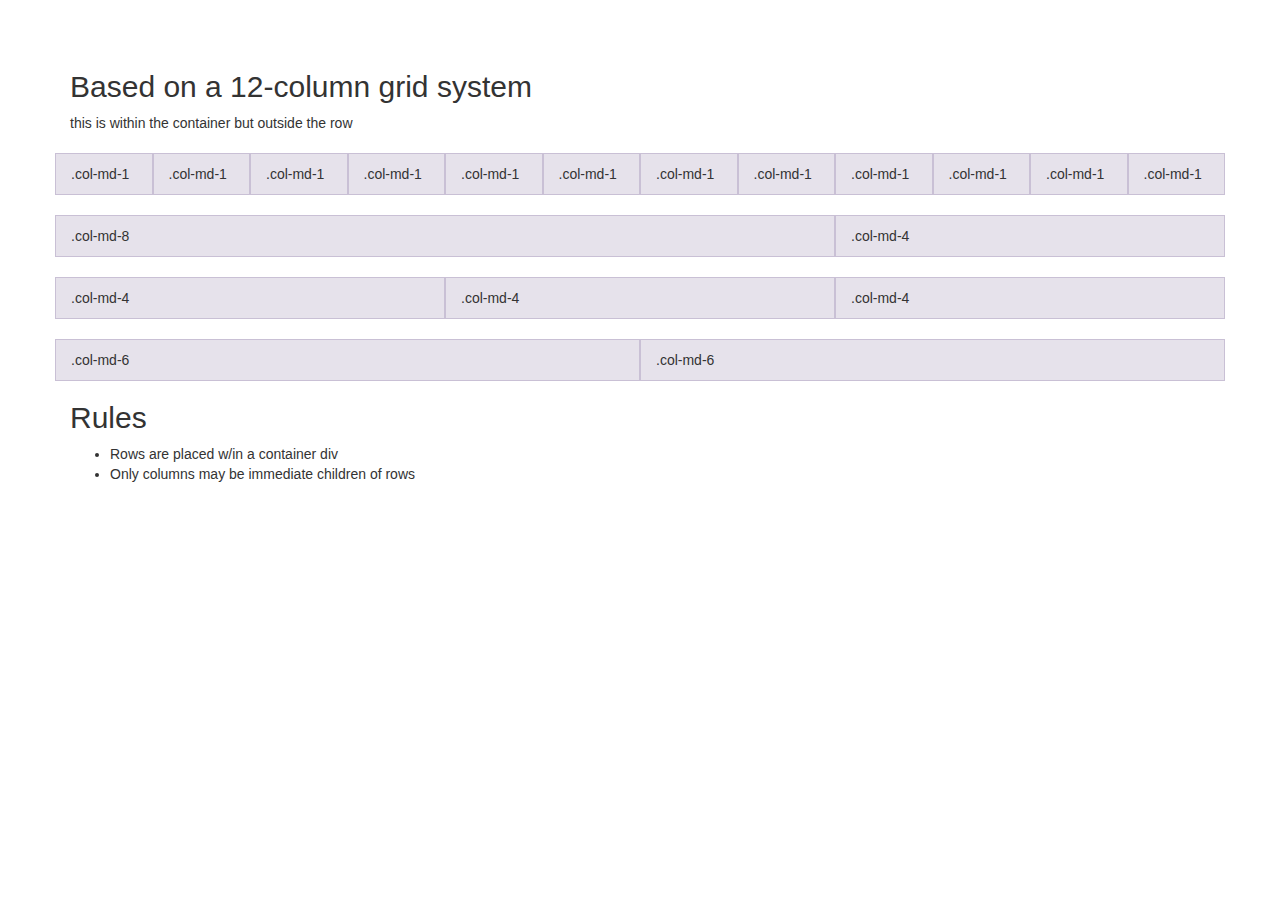
<file: grid.html>
<!DOCTYPE html>
<html lang="en">
  <head>
    <meta charset="utf-8">
    <meta http-equiv="X-UA-Compatible" content="IE=edge">
    <meta name="viewport" content="width=device-width, initial-scale=1">
    <meta name="description" content="">
    <meta name="author" content="">
    <link rel="shortcut icon" href="../../assets/ico/favicon.ico">

    <title>Jumbotron Template for Bootstrap</title>

    <!-- This is our Google Arvo font -->
    <link href='http://fonts.googleapis.com/css?family=Arvo' rel='stylesheet' type='text/css'>

    <!-- Bootstrap core CSS -->
    <link href="css/bootstrap.min.css" rel="stylesheet">

    <!-- Custom styles for this template -->
    <link href="css/custom.css" rel="stylesheet">

    <style>

    .row {
      margin-top: 20px; 
    }

    .row [class^=col-] {
      padding-top: 10px;
      padding-bottom: 10px;
      background-color: #eee;
      background-color: rgba(86,61,124,.15);
      border: 1px solid #ddd;
      border: 1px solid rgba(86,61,124,.2);
    }

    </style> 

  </head>

  <body>

    <div class="container">
      <h2>Based on a 12-column grid system</h2>
      <p>this is within the container but outside the row</p>
      <div class="row">
        <div class="col-md-1">.col-md-1</div>
        <div class="col-md-1">.col-md-1</div>
        <div class="col-md-1">.col-md-1</div>
        <div class="col-md-1">.col-md-1</div>
        <div class="col-md-1">.col-md-1</div>
        <div class="col-md-1">.col-md-1</div>
        <div class="col-md-1">.col-md-1</div>
        <div class="col-md-1">.col-md-1</div>
        <div class="col-md-1">.col-md-1</div>
        <div class="col-md-1">.col-md-1</div>
        <div class="col-md-1">.col-md-1</div>
        <div class="col-md-1">.col-md-1</div>
      </div>
      <div class="row">
        <div class="col-md-8">.col-md-8</div>
        <div class="col-md-4">.col-md-4</div>
      </div>
      <div class="row">
        <div class="col-md-4">.col-md-4</div>
        <div class="col-md-4">.col-md-4</div>
        <div class="col-md-4">.col-md-4</div>
      </div>
      <div class="row">
        <div class="col-md-6">.col-md-6</div>
        <div class="col-md-6">.col-md-6</div>
      </div>
      <h2>Rules</h2>
      <ul>
        <li>Rows are placed w/in a container div</li>
        <li>Only columns may be immediate children of rows</li>
      </ul> 
    </div>

  </body>
</html>
</file>
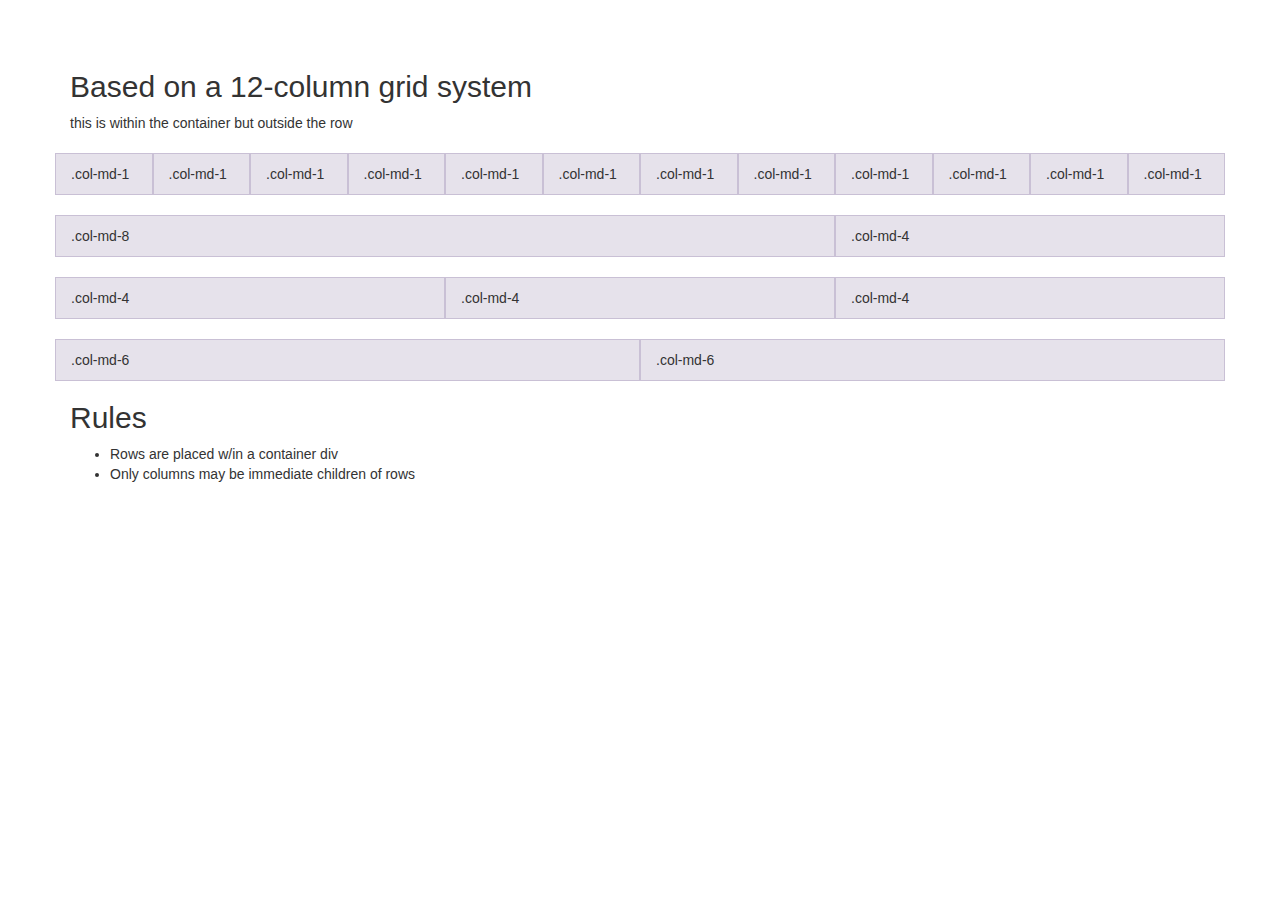
<file: first-site/grid.html>
<!DOCTYPE html>
<html lang="en">
  <head>
    <meta charset="utf-8">
    <meta http-equiv="X-UA-Compatible" content="IE=edge">
    <meta name="viewport" content="width=device-width, initial-scale=1">
    <meta name="description" content="">
    <meta name="author" content="">
    <link rel="shortcut icon" href="../../assets/ico/favicon.ico">

    <title>Jumbotron Template for Bootstrap</title>

    <!-- This is our Google Arvo font -->
    <link href='http://fonts.googleapis.com/css?family=Arvo' rel='stylesheet' type='text/css'>

    <!-- Bootstrap core CSS -->
    <link href="css/bootstrap.min.css" rel="stylesheet">

    <!-- Custom styles for this template -->
    <link href="css/custom.css" rel="stylesheet">

    <style>

    .row {
      margin-top: 20px; 
    }

    .row [class^=col-] {
      padding-top: 10px;
      padding-bottom: 10px;
      background-color: #eee;
      background-color: rgba(86,61,124,.15);
      border: 1px solid #ddd;
      border: 1px solid rgba(86,61,124,.2);
    }

    </style> 

    <!-- Just for debugging purposes. Don't actually copy this line! -->
    <!--[if lt IE 9]><script src="../../assets/js/ie8-responsive-file-warning.js"></script><![endif]-->

    <!-- HTML5 shim and Respond.js IE8 support of HTML5 elements and media queries -->
    <!--[if lt IE 9]>
      <script src="https://oss.maxcdn.com/libs/html5shiv/3.7.0/html5shiv.js"></script>
      <script src="https://oss.maxcdn.com/libs/respond.js/1.4.2/respond.min.js"></script>
    <![endif]-->
  </head>

  <body>

    <div class="container">
      <h2>Based on a 12-column grid system</h2>
      <p>this is within the container but outside the row</p>
      <div class="row">
        <div class="col-md-1">.col-md-1</div>
        <div class="col-md-1">.col-md-1</div>
        <div class="col-md-1">.col-md-1</div>
        <div class="col-md-1">.col-md-1</div>
        <div class="col-md-1">.col-md-1</div>
        <div class="col-md-1">.col-md-1</div>
        <div class="col-md-1">.col-md-1</div>
        <div class="col-md-1">.col-md-1</div>
        <div class="col-md-1">.col-md-1</div>
        <div class="col-md-1">.col-md-1</div>
        <div class="col-md-1">.col-md-1</div>
        <div class="col-md-1">.col-md-1</div>
      </div>
      <div class="row">
        <div class="col-md-8">.col-md-8</div>
        <div class="col-md-4">.col-md-4</div>
      </div>
      <div class="row">
        <div class="col-md-4">.col-md-4</div>
        <div class="col-md-4">.col-md-4</div>
        <div class="col-md-4">.col-md-4</div>
      </div>
      <div class="row">
        <div class="col-md-6">.col-md-6</div>
        <div class="col-md-6">.col-md-6</div>
      </div>
      <h2>Rules</h2>
      <ul>
        <li>Rows are placed w/in a container div</li>
        <li>Only columns may be immediate children of rows</li>
      </ul> 
    </div>

  </body>
</html>
</file>
<file: css/custom.css>
/* Move down content because we have a fixed navbar that is 50px tall */
body {
  padding-top: 50px;
}

ul.nav, .jumbotron h1 {
	font-family: 'Arvo', serif;
}

ul.nav {
	font-size: 13px;
}

footer {
	background-color: #f74c3c;
	padding-top: 150px;
	padding-bottom: 30px;
	position: relative;
}


#get-involved {
	background-color: #f5f5f5;
}

#back-to-top {
	position: absolute;
	bottom: 20px;
	right: 20px;
}

#back-to-top a {
	color: #333;
}

.jumbotron {
	text-align: center;
	background-image: url('../images/hero_image.jpg');
	color: white;
}

.jumbotron h1 {
	margin-top: 0px;
	margin-bottom: 50px;
}

.jumbotron p {
	margin-bottom: 30px;
	font-weight: 100;
	padding: 0 50px;
}

.modal-content iframe {
	margin-top: 20px;
	margin-bottom: 15px;
}

.modal-dialog {
  position: absolute;
  left: 50%;
  top: 50%;
  margin-left: -300px;
  margin-top: -176px;
 }

.modal-content button.close {
	position: absolute;
	top: 4px;
	right: 0px;
	background-color: white;
	font-size: 28px;
	width: 30px;
	opacity: 1;
	border-radius: 24px;
	-webkit-border-radius: 24px;
	-moz-border-radius: 24px;
}

.btn-lg {
	font-size: 36px;
}

.homepage {
	text-align: center;
	padding-bottom: 30px;
	padding-top: 30px;
}

.homepage h2, .homepage h3 {
	color: #e74c3c;
	text-transform: uppercase;
	font-family: 'Arvo', serif;
}

.homepage h2 {
	font-size: 30px;
}

.homepage h3 {
	font-size: 26px;
}

.homepage p {
	font-weight: 300;
	font-size: 21px;
}

.homepage a {
	color: #e74c3c;
}

.homepage a:hover {
	color: #e74c3c;
	text-decoration: none;
	opacity: .8;
}

.homepage hr {
	border-top: 1px solid #e74c3c;
	width: 160px;
	margin-top: 15px;
}

/* Responsive Styling */

@media (max-width: 1199px) {

	.jumbotron h1 {
		font-size: 56px;
		margin-bottom: 30px;
	}
}

@media (max-width: 991px) { 

	.jumbotron h1 {
		font-size: 44px;
	}

	.jumbotron p {
		padding: 0 10px;
	}

	#get-involved .col-md-4 {
		padding-top: 20px;
		padding-bottom: 20px;
	}

}

@media (max-width: 767px) { 

	.jumbotron h1 {
		font-size: 24px;
	}

	.jumbotron p {
		font-size: 16px;
		padding: 0;
	}

	.btn-lg {
		font-size: 18px;
	}

	.homepage p {
		font-size: 18px;
	}

	footer img {
		width: 80%;
	}

}
</file>
<file: first-site/css/custom.css>
/* Move down content because we have a fixed navbar that is 50px tall */
body {
  padding-top: 50px;
}

ul.nav, .jumbotron h1 {
	font-family: 'Arvo', serif;
}

ul.nav {
	font-size: 13px;
}

footer {
	background-color: #e74c3c;
	padding-top: 150px;
	padding-bottom: 30px;
}


#get-involved {
	background-color: #f5f5f5;
}

.jumbotron {
	text-align: center;
	background-image: url('../images/hero_image.jpg');
	color: white;
}

.jumbotron h1 {
	margin-top: 0px;
	margin-bottom: 50px;
}

.jumbotron p {
	margin-bottom: 30px;
	font-weight: 100;
	padding: 0 50px;
}

.btn-lg {
	font-size: 36px;
}

.homepage {
	text-align: center;
	padding-bottom: 30px;
	padding-top: 30px;
}

.homepage h2, .homepage h3 {
	color: #e74c3c;
	text-transform: uppercase;
	font-family: 'Arvo', serif;
}

.homepage h2 {
	font-size: 30px;
}

.homepage h3 {
	font-size: 26px;
}

.homepage p {
	font-weight: 300;
	font-size: 21px;
}

.homepage a {
	color: #e74c3c;
}

.homepage a:hover {
	color: #e74c3c;
	text-decoration: none;
	opacity: .8;
}

.homepage hr {
	border-top: 1px solid #e74c3c;
	width: 160px;
	margin-top: 15px;
}

/* Responsive Styling */

@media (max-width: 1199px) {

	.jumbotron h1 {
		font-size: 56px;
		margin-bottom: 30px;
	}
}

@media (max-width: 991px) { 

	.jumbotron h1 {
		font-size: 44px;
	}

	.jumbotron p {
		padding: 0 10px;
	}

	#get-involved .col-md-4 {
		padding-top: 20px;
		padding-bottom: 20px;
	}

}

@media (max-width: 767px) { 

	.jumbotron h1 {
		font-size: 24px;
	}

	.jumbotron p {
		font-size: 16px;
		padding: 0;
	}

	.btn-lg {
		font-size: 18px;
	}

	.homepage p {
		font-size: 18px;
	}

	footer img {
		width: 80%;
	}

}
</file>
